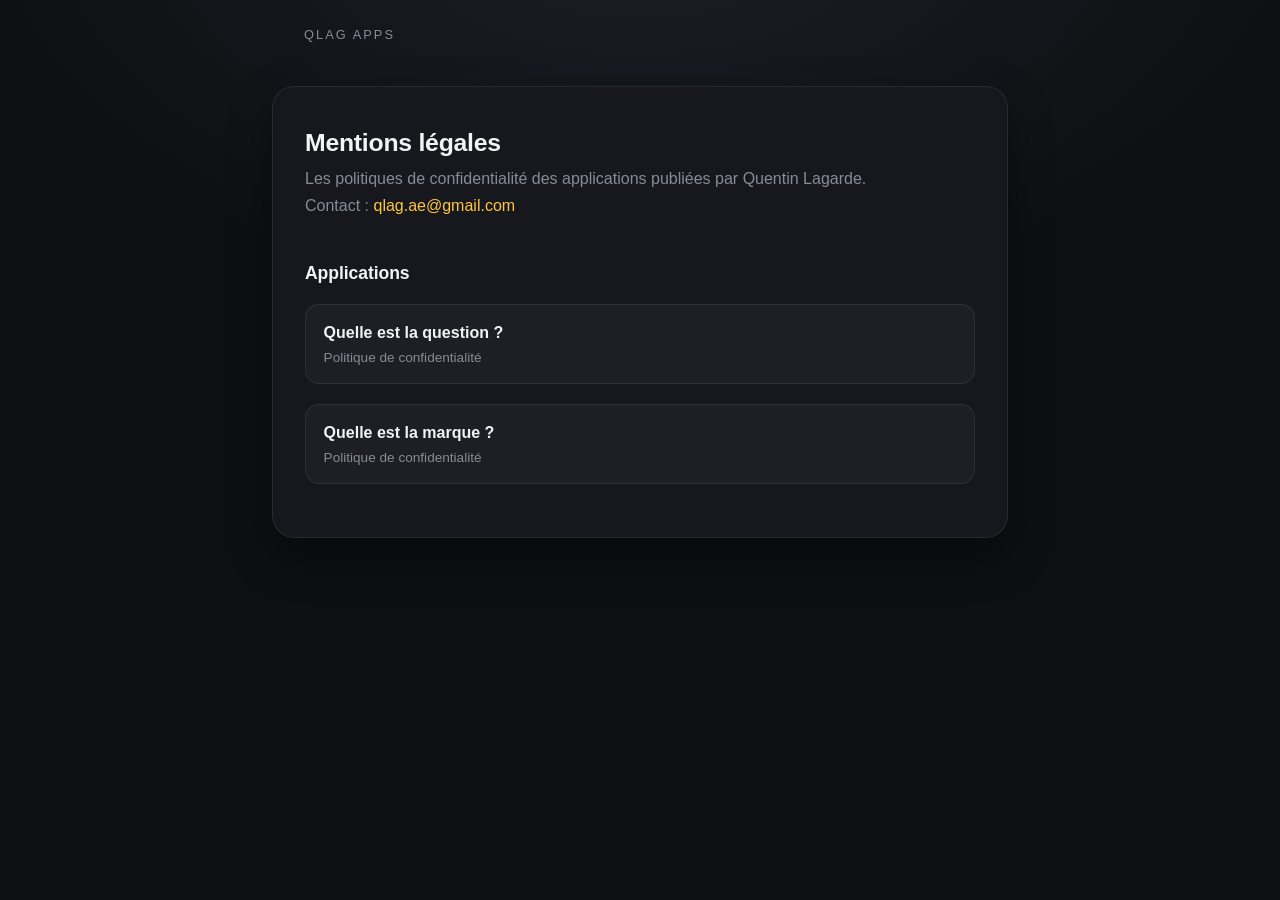
<file: index.html>
<!DOCTYPE html>
<html lang="fr">
<head>
<meta charset="utf-8">
<meta name="viewport" content="width=device-width, initial-scale=1">
<title>Mentions légales — QLAG Apps</title>
<link rel="stylesheet" href="style.css">
</head>
<body>
<p class="retour"><a href="https://qlag-apps.fr/">QLAG Apps</a></p>
<main class="cartouche">
  <h1>Mentions légales</h1>
  <p class="discret" style="color:var(--discret)">
    Les politiques de confidentialité des applications publiées par Quentin Lagarde.<br>
    Contact : <a href="mailto:qlag.ae@gmail.com">qlag.ae@gmail.com</a>
  </p>

  <h2>Applications</h2>
  <ul class="apps">
    <li><a href="qelq/"><strong>Quelle est la question ?</strong>
      <span class="quoi">Politique de confidentialité</span></a></li>
    <li><a href="qelm/"><strong>Quelle est la marque ?</strong>
      <span class="quoi">Politique de confidentialité</span></a></li>
  </ul>
</main>
</body>
</html>
</file>
<file: style.css>
/*
 * Les pages légales des applications QLAG.
 *
 * Deux exigences qui tirent en sens contraire. Une politique de confidentialité doit se
 * **lire** — c'est un document, pas une vitrine, et Google Play la parcourt aussi. Mais
 * arriver depuis le jeu sur une page blanche anonyme donne l'impression d'avoir quitté
 * l'application, voire d'être ailleurs que chez l'éditeur.
 *
 * D'où la mise en page retenue : le fond porte la couleur du jeu, le texte vit dans un
 * **cartouche** sombre et sobre, à la mesure de lecture d'un document. La couleur situe,
 * le cartouche fait lire.
 *
 * Chaque page pose trois variables et rien d'autre : le socle, le haut du dégradé, et le
 * cartouche. Le reste est commun.
 */
:root {
  /* Valeurs par défaut, neutres : la page d'index les garde. */
  --fond: #0E0F12;
  --fond-haut: #1B1F27;
  --cartouche: #16181D;

  --bordure: #FFFFFF14;
  --texte: #F2F3F5;
  --texte-attenue: #B7BCC4;
  --discret: #868C96;
  --accent: #FFC53D;
}

* { box-sizing: border-box; }

body {
  margin: 0;
  color: var(--texte);
  background:
    radial-gradient(1100px 620px at 50% -10%, var(--fond-haut) 0%, transparent 64%),
    var(--fond);
  background-attachment: fixed;
  font-family: -apple-system, BlinkMacSystemFont, "Segoe UI", Roboto, Helvetica, Arial, sans-serif;
  line-height: 1.7;
  -webkit-font-smoothing: antialiased;
}

/*
 * Le cartouche. 46 rem est la mesure de lecture retenue pour tout le document : au-delà,
 * l'œil perd la ligne en revenant à la marge.
 */
.cartouche {
  max-width: 46rem;
  margin: 2.5rem auto 4rem;
  padding: 2.5rem 2rem 3rem;
  background: var(--cartouche);
  border: 1px solid var(--bordure);
  border-radius: 22px;
  box-shadow: 0 18px 44px #0006;
}
@media (max-width: 34rem) {
  .cartouche { margin: 1rem .75rem 2rem; padding: 1.75rem 1.25rem 2.25rem; border-radius: 18px; }
}

.retour {
  display: block; max-width: 46rem; margin: 0 auto; padding: 1.5rem 2rem 0;
  font-size: .8rem; letter-spacing: .16em; text-transform: uppercase;
  color: var(--discret);
}
.retour a { color: var(--discret); }

h1 { font-size: 1.55rem; line-height: 1.3; margin: 0 0 .35rem; letter-spacing: -.01em; }
h2 { font-size: 1.1rem; margin: 2.5rem 0 .6rem; letter-spacing: -.005em; }
p { margin: 0 0 1rem; }
ul { padding-left: 1.15rem; margin: 0 0 1rem; }
li { margin: .35rem 0; }
strong { font-weight: 600; }

a { color: var(--accent); text-decoration: none; overflow-wrap: anywhere; }
a:hover { text-decoration: underline; }

hr { border: 0; border-top: 1px solid var(--bordure); margin: 2rem 0; }

/* Le bandeau de tête : l'icône de l'application, pour qu'on sache de laquelle il s'agit. */
.entete { display: flex; gap: 1.1rem; align-items: center; margin-bottom: 1.75rem; }
.entete img { width: 64px; height: 64px; border-radius: 16px; flex-shrink: 0; }
.entete .meta { color: var(--discret); font-size: .85rem; margin: .15rem 0 0; }

/* La liste des applications, sur la page d'index. */
.apps { list-style: none; padding: 0; margin: 0; display: grid; gap: .6rem; }
.apps a {
  display: block; padding: .85rem 1.1rem;
  background: #FFFFFF08; border: 1px solid var(--bordure); border-radius: 14px;
  color: var(--texte);
}
.apps a:hover { text-decoration: none; background: #FFFFFF12; }
.apps .quoi { display: block; color: var(--discret); font-size: .85rem; }
</file>
